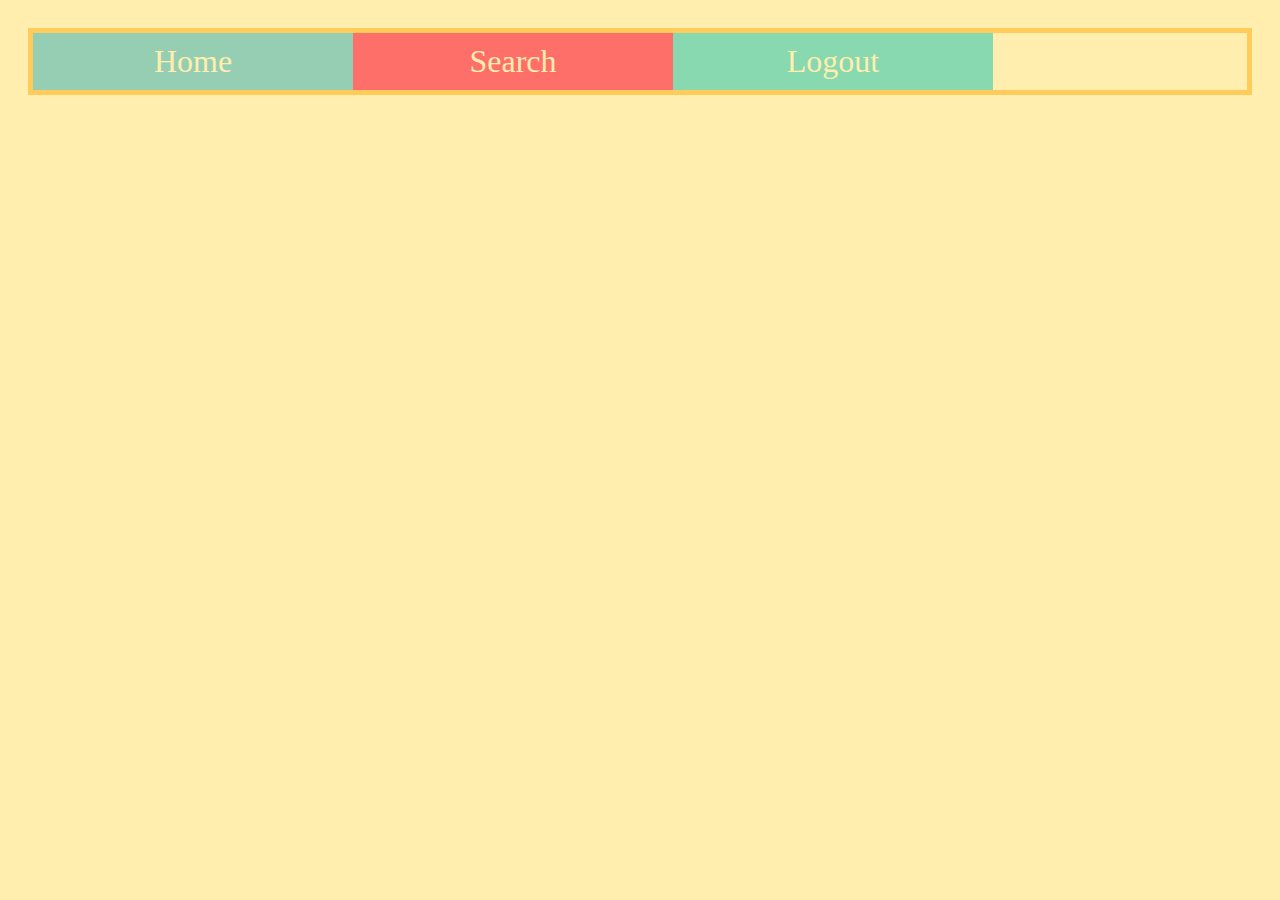
<file: index.html>
<!DOCTYPE html>
<html lang="en">
<head>
    <meta charset="UTF-8">
    <meta name="viewport" content="width=device-width, initial-scale=1.0">
    <title>Document</title>
   
    <link rel="stylesheet" href="basic.css">
    <link rel="stylesheet" href="index.css">
</head>
<body>
   
    <nav class="container"> 
        <div class="home">Home</div>
        <div class="search">Search</div>
        <div class="logout">Logout</div>
    </nav>
</body>
</html>
</file>
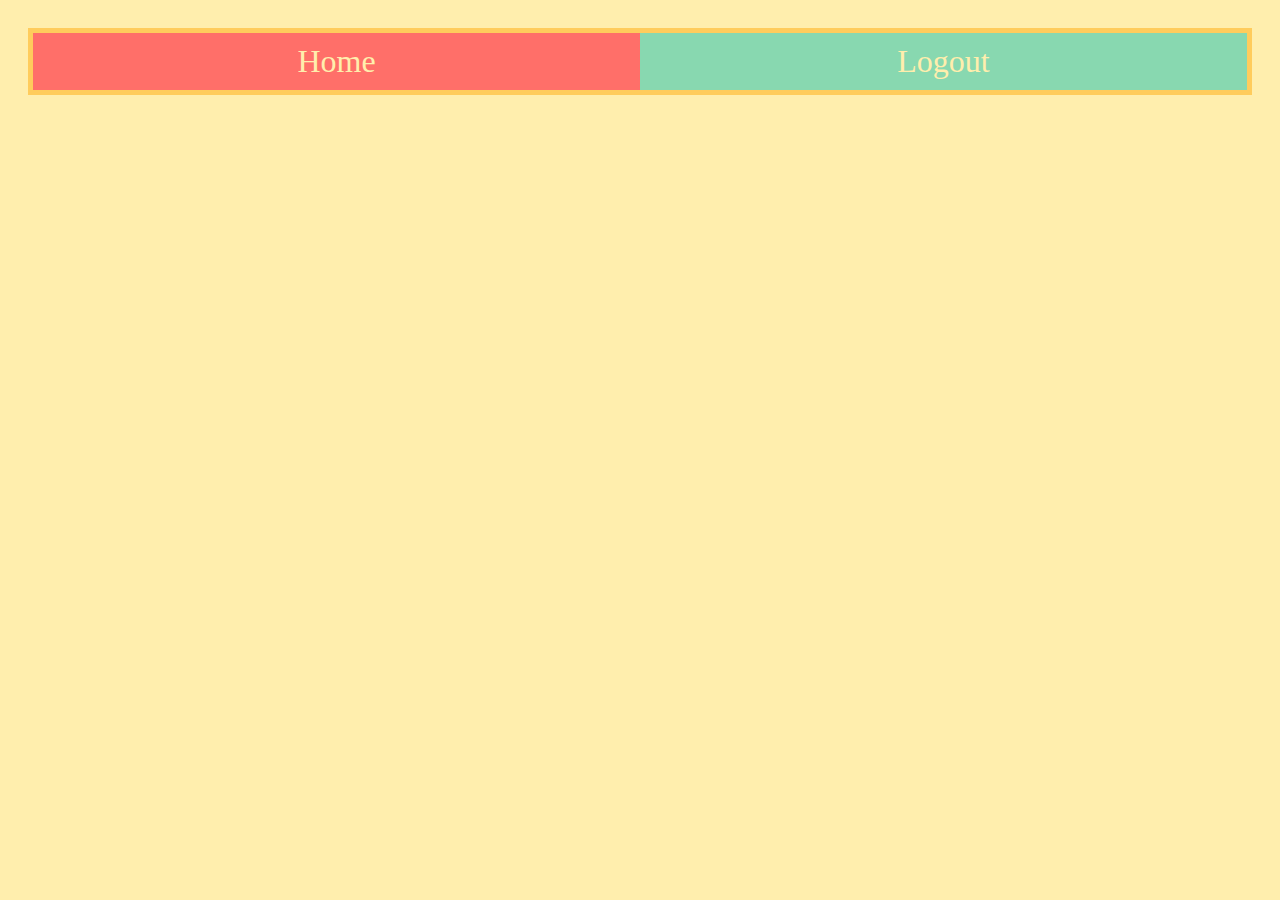
<file: importan of flexbox/index.html>
<!DOCTYPE html>
<html lang="en">
<head>
    <meta charset="UTF-8">
    <meta name="viewport" content="width=device-width, initial-scale=1.0">
    <title>Document</title>
   
    <link rel="stylesheet" href="basic.css">
    <link rel="stylesheet" href="style.css">
</head>
<body>
   
    <nav class="container"> 
        <div class="home">Home</div>

        <div class="logout">Logout</div>
    </nav>
</body>
</html>
</file>
<file: basic.css>
.container > div{
    padding:10px;
    text-align: center;
    font-size: 2em;
    color:#ffeead;
}
html, body{
    box-sizing: border-box;
    height: 100%;
    padding:10px;
    background-color:#ffeead ;
   /* margin:10px;
   */
}
.container > div:nth-child(1){
    background-color: #96ceb4;

}

.container > div:nth-child(2){
    background-color: #ff6f69;
    
}
.container > div:nth-child(3){
    background-color: #88d8b0;
    
}
</file>
<file: index.css>
.container {
    border:5px solid #ffcc5c;
   display:flex;
   flex-wrap:wrap;  /*defalt nowrap take*/

 /*flex-direction: row; 
     
 /*by fefalt row thake*/

/*flex-direction: column; 


/*upor teke nic borabor asbe
ekhane main axix ta change hoye gese top to bottom hoise*/

/*========control lay out by all =======
*/

/*justify-content: flex-start; 


/*by defalt eita thake >mane main axix er suru teke element gulo por por thakbe*/


/*justify-content: flex-end;  

/* main axis er ses teke suru hoye porjai krome surur dike asbe elemnt gulo */



/*justify-content: center;  



/*middle thakbe elemnt gulo*/



/*justify-content: space-around; 

/*protita elemnt er ba mase dan pase space rakbe main container sokol faka jaiga gulo eder modde vag kore dibe space die*/



/*justify-content: space-between; 


/*sudhu matro duti element maje space rakbe ses element r surur elemen container ga ghese takbe dui pase*/




/*======!!!!!!=============
kintu ei prppertyy gulo die amra ekta ekta element control korte parina sobgulo ektsathe pai nice ekta ekta elemtn alada kore control korar css deua holo
*/



/*align item======================>
height porperty apply hobe na jodi html body te height porperty deua na hoi sekhane 100% dite hobe*/
/*height: 100%;   

/*align-items: stretch; /*defalt vabe eita thake muloto cross axis borabor layout control korar jonno use hoi ba pase lege takbe */
/*
align-items: flex-start;  /*eita dile height er purata jure item takbena top e lege takbe bakita backgournd color takbe ba passe lege takbe*/

/*align-items: flex-end;   /*eita dile ulta hobe bototm e cole jabe top er dike faka takbe ba pase lege takbe*/
/*
align-items:center;  /*moddhe takbe ---ba pase lege takbe and important note that kono item k tik modde rakar jonno align-items:center and justify-content:center korle hbe*/

/*
flex-direction: column;  /*top to bototm stack akare takbe main axix change hoye jabe*//*
justify-content: flex-end;  /*item gulo nice cole jabe upore faka takbe===>ekhetre obossoi lokko rakte hobe height porperty deua hoise kina ebong html body keu height 100% korte hobe*//*
height:100%;/*
justify-content: flex-start;  /*item upore lege takbe nice faka takbe*/

/*ekhaneu align items porperty gulo kaj korbe item gulo k dane bame soranor jonno axix vinno hobe eikhetre karon main axix change hoi column er khetre*/
}  




/*=======[1=====]flexbox property use korte hole obossoi container k display flex korte hobe========*
      use na korle nab bar er item gulo upor teke nice puro screen jure asbe jokhoni flex kora hobe row borabor ek serial e ektar por ekta asbe/horrizontaly baki jaga ta khali 
      thakbe  flexbos container ekta block item system ei karone ===========*/ 



/*==========2=====
flexbox item one dimentional mane ekta axix/okkho borabor kaj kore by defalt eita left to right er dike kaj kore elemen gulo left to righ e ase*
upor teke nice borarbor okkho k cross axix bole.amra jokhon item gulo k upor teke nice kore bosabo tokon muloto flex box er main axix change hoye jai upor teke nice hoye jai r corss axix hoye jai left to right================*/




/*====ekta ekta elemen dhore control korar upai====
element gulo k class die dhorte hobe jetak k cotnrol korte cai*/

/*

.logout{
    margin-left: auto; 
}
*/

/*eita use korle ba pashe kicu jaga reke element ta dan pashe lege takbe*/


/*onno elemnt k die deka jak*/
/*
.search{
    margin-left: auto;
}
/*
/*ba pas tkee sore jabe kintu tar dan pase joto element ace segulo k nie sorbe*/

/*same vabe jodi ulta pas teke korte hoi justify-content jodi flex-end hoi tahole element er class dhore margin-righ auto korte hbe tahole element dan pase margin reke ekdom ba pashe cole asbe

nice example deua holo====

justify-content:flex-end; eita container k dite hobe tarpor ekhan teke ber hoye class dhore dorte hbe element ki

.home{}
margin-right:auto;   

*/

/*===flex property=====
amra jodi cai j container j faka jaiga ace tar sobgulo element gulo vag kore nie faka jaiga purn kore dik tahole amader flex property use korte hobe container vitorer item gulo te not container e ok 
flex property number value grohon kore.
ebong boro coto korlei se responsive behave korbe window onujai jagia vag kore nibe somann kore
*/
/*
.container > div{
    flex:1;
*/
/* 1 dile sobai soman kore jaiga nibe jodi kono element k besi space dite hoi tahole take tar class dore flex property barie dite hobe joto digit deua hobe totogun besi space pabe example

.container > .,search{
    flex:2;   // tahole se onno gulo teke digun jaga nibe
}
jodi sob elemetn teke flex property utie die sudhu ektai use kori tahole jeta te use seita responiseve behabe korbe bakigulo strick fixed width nie thakbe

*/


/*=====alada kore kono item k cross axxix er dike control korte caile sei layout k class dara dorte hbe [align-items er khetre]
example bellow*/
/*
.logout{
    align-self: flex-start;
}
*/



/*fex wrap porperty====amra jodi div/item gulo k width dei tahole dekbo nirdisto width sudhu pabe er coto windo te era ektai row nie bose ace nice asbe na wrap hobe na jodi flex wrap use kori tahole coto houar satthe sathe nice cole jabe baki item gulo*/


.container > div{
    width:300px;
}
</file>
<file: importan of flexbox/basic.css>
.container > div{
    padding:10px;
    text-align: center;
    font-size: 2em;
    color:#ffeead;
}
html, body{
    box-sizing: border-box;
    height: 100%;
    padding:10px;
    background-color:#ffeead ;
   /* margin:10px;
   */
}
.container > div:nth-child(1){
    background-color: #ff6f69;
    
}
.container > div:nth-child(2){
    background-color: #88d8b0;
    
}
</file>
<file: importan of flexbox/style.css>
.container {
    border:5px solid #ffcc5c;
   display:flex;

}

.home{
   /* flex: 1;/*flex short form of flex-grow,flex-shrink,flex-basiis. flex:1;deua mane prothom duitai one sesertai 0 deua*/
   flex-basis: 200px;  /*shrink prpperty coto boro responsive er khetrre use korte oi window coto hole item o coto hobe shrink korbe*/
   flex-grow:1;
}
.logout{
   /* flex:1;*/
    flex-basis:200px; /*jokon screen boro takbe tik 200 px size pabe bakita faka takbe kintu flex grow use korle baki screen ta item gulo vagabagi kore nibe*/
    flex-grow:1;
}

/*

order property
.item{
    order:1 // jekono numbur dilei sobar age cole asbe-
    by defalt 0 thake
    use positive and negetive number
    
*/
</file>
